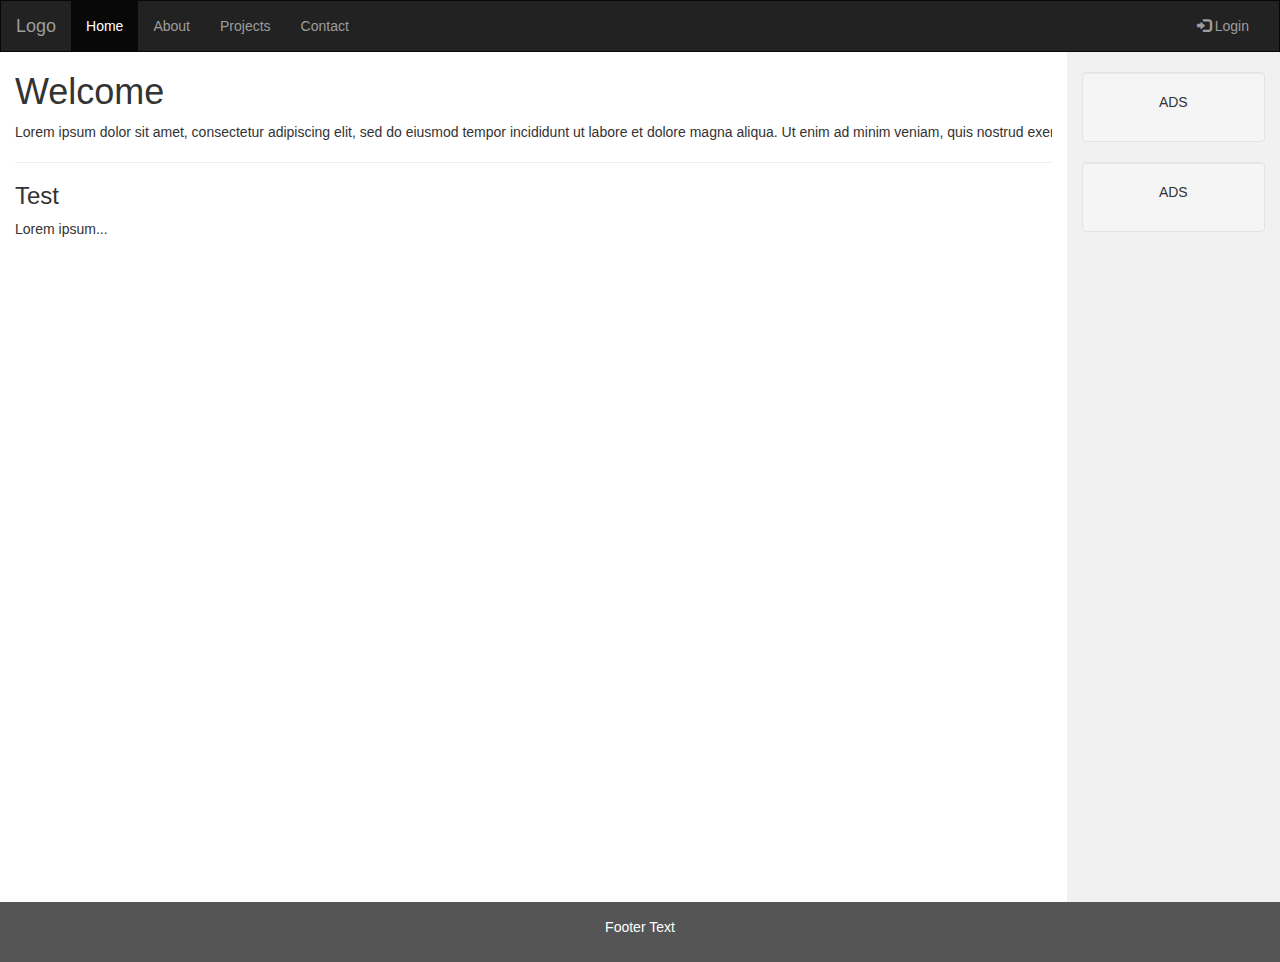
<file: mainframework.html>
<!DOCTYPE html>
<html lang="en">
<head>
  <title>Bootstrap Example</title>
  <meta charset="utf-8">
  <meta name="viewport" content="width=device-width, initial-scale=1">
  <link rel="stylesheet" href="http://maxcdn.bootstrapcdn.com/bootstrap/3.3.6/css/bootstrap.min.css">
  <script src="https://ajax.googleapis.com/ajax/libs/jquery/1.12.2/jquery.min.js"></script>
  <script src="http://maxcdn.bootstrapcdn.com/bootstrap/3.3.6/js/bootstrap.min.js"></script>
  <style>
    /* Remove the navbar's default margin-bottom and rounded borders */
    .navbar {
      margin-bottom: 0;
      border-radius: 0;
    }

    /* Set height of the grid so .sidenav can be 100% (adjust as needed) */
    .row.content {height: 850px;}

    /* Set gray background color and 100% height */
    .sidenav {
      padding-top: 20px;
      background-color: #f1f1f1;
      height: 100%;
    }

    /* Set black background color, white text and some padding */
    footer {
      background-color: #555;
      color: white;
      padding: 15px;
    }

    /* On small screens, set height to 'auto' for sidenav and grid */
    @media screen and (max-width: 767px) {
      .sidenav {
        height: auto;
        padding: 15px;
      }
      .row.content {height:auto;}
    }
  </style>
</head>
<body>

<nav class="navbar navbar-inverse">
  <div class="container-fluid">
    <div class="navbar-header">
      <button type="button" class="navbar-toggle" data-toggle="collapse" data-target="#myNavbar">
        <span class="icon-bar"></span>
        <span class="icon-bar"></span>
        <span class="icon-bar"></span>
      </button>
      <a class="navbar-brand" href="#">Logo</a>
    </div>
    <div class="collapse navbar-collapse" id="myNavbar">
      <ul class="nav navbar-nav">
        <!--상단바-->
        <li class="active"><a href="#">Home</a></li>
        <li><a href="#">About</a></li>
        <li><a href="#">Projects</a></li>
        <li><a href="#">Contact</a></li>
      </ul>
      <ul class="nav navbar-nav navbar-right">
        <li><a href="#"><span class="glyphicon glyphicon-log-in"></span> Login</a></li>
      </ul>
    </div>
  </div>
</nav>

<div class="container-fluid text-center">
  <div class="row content">
    <div class="col-sm-10 text-left" style="height:100%;">
      <!--메인화면-->
      <div style="white-space:nowrap; height:100%; overflow:auto;"> <!--가로 스크롤 생기게 하는부분-->
      <h1>Welcome</h1>
      <p>Lorem ipsum dolor sit amet, consectetur adipiscing elit, sed do eiusmod tempor incididunt ut labore et dolore magna aliqua. Ut enim ad minim veniam, quis nostrud exercitation ullamco laboris nisi ut aliquip ex ea commodo consequat. Excepteur sint occaecat cupidatat non proident, sunt in culpa qui officia deserunt mollit anim id est laborum consectetur adipiscing elit, sed do eiusmod tempor incididunt ut labore et dolore magna aliqua. Ut enim ad minim veniam, quis nostrud exercitation ullamco laboris nisi ut aliquip ex ea commodo consequat.</p>
      <hr>
      <h3>Test</h3>
      <p>Lorem ipsum...</p>
    </div>
    </div>
    <div class="col-sm-2 sidenav">
      <!--사이드바-->
      <div class="well">
        <p>ADS</p>
      </div>
      <div class="well">
        <p>ADS</p>
      </div>
    </div>
  </div>
</div>

<footer class="container-fluid text-center">
  <!--추후에 지울것. 끝경계 알수없어서 설정해놓은 부분-->
  <p>Footer Text</p>
</footer>

</body>
</html>
</file>
